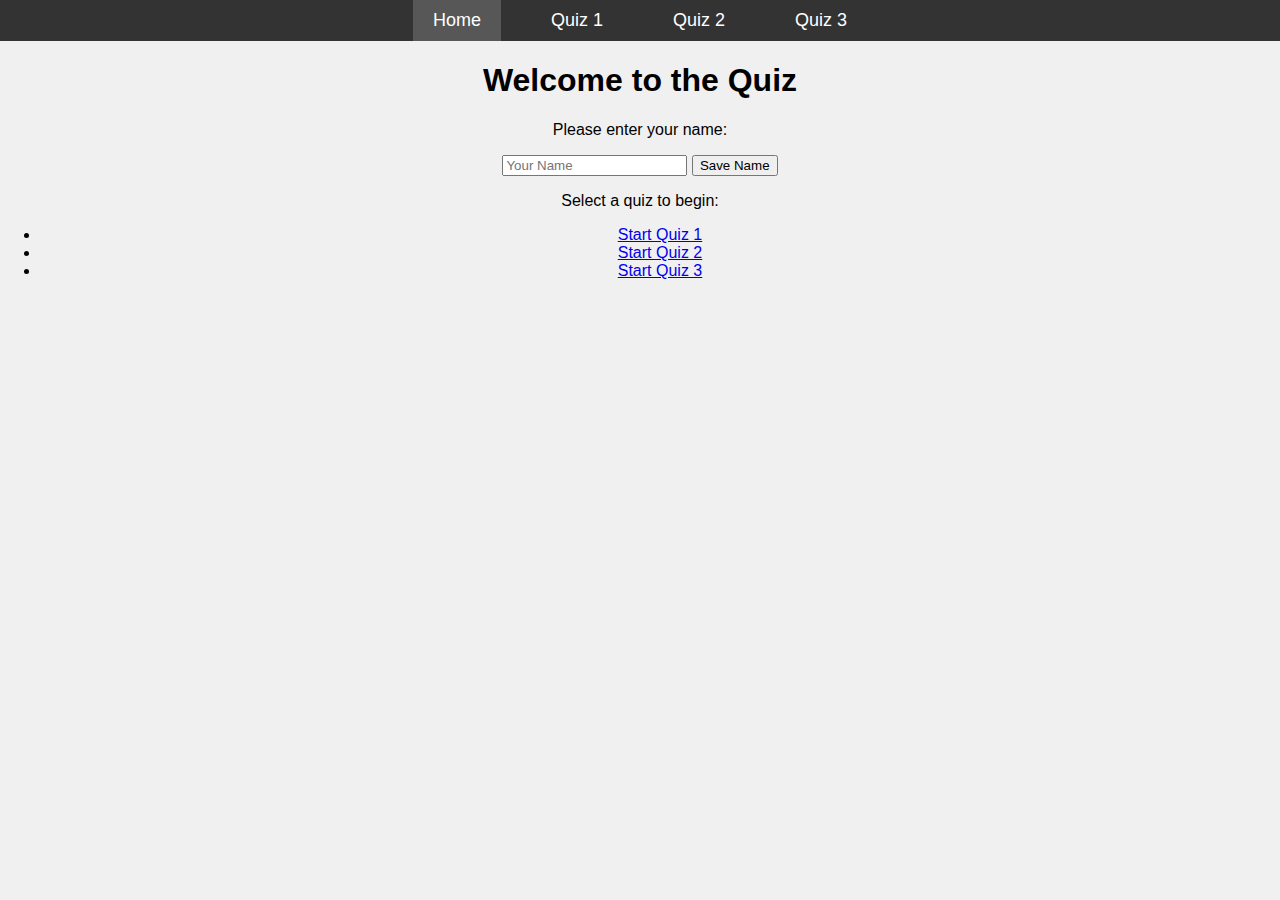
<file: index.html>
<!-- index.html - Home Page -->
<!DOCTYPE html>
<html lang="en">
<head>
  <meta charset="UTF-8">
  <meta name="viewport" content="width=device-width, initial-scale=1.0">
  <title>Quiz Home</title>
  <link rel="stylesheet" href="styles.css">
  <script defer src="main.js"></script>
</head>
<body>
  <nav>
    <ul>
      <li><a href="index.html" class="nav-link">Home</a></li>
      <li><a href="quiz1.html" class="nav-link">Quiz 1</a></li>
      <li><a href="quiz2.html" class="nav-link">Quiz 2</a></li>
      <li><a href="quiz3.html" class="nav-link">Quiz 3</a></li>
    </ul>
  </nav>
  <h1>Welcome to the Quiz</h1>
  <p>Please enter your name:</p>
  <input type="text" id="username" placeholder="Your Name">
  <button onclick="saveName()">Save Name</button>
  <p>Select a quiz to begin:</p>
  <ul>
    <li><a href="quiz1.html">Start Quiz 1</a></li>
    <li><a href="quiz2.html">Start Quiz 2</a></li>
    <li><a href="quiz3.html">Start Quiz 3</a></li>
  </ul>
</body>
</html>
</file>
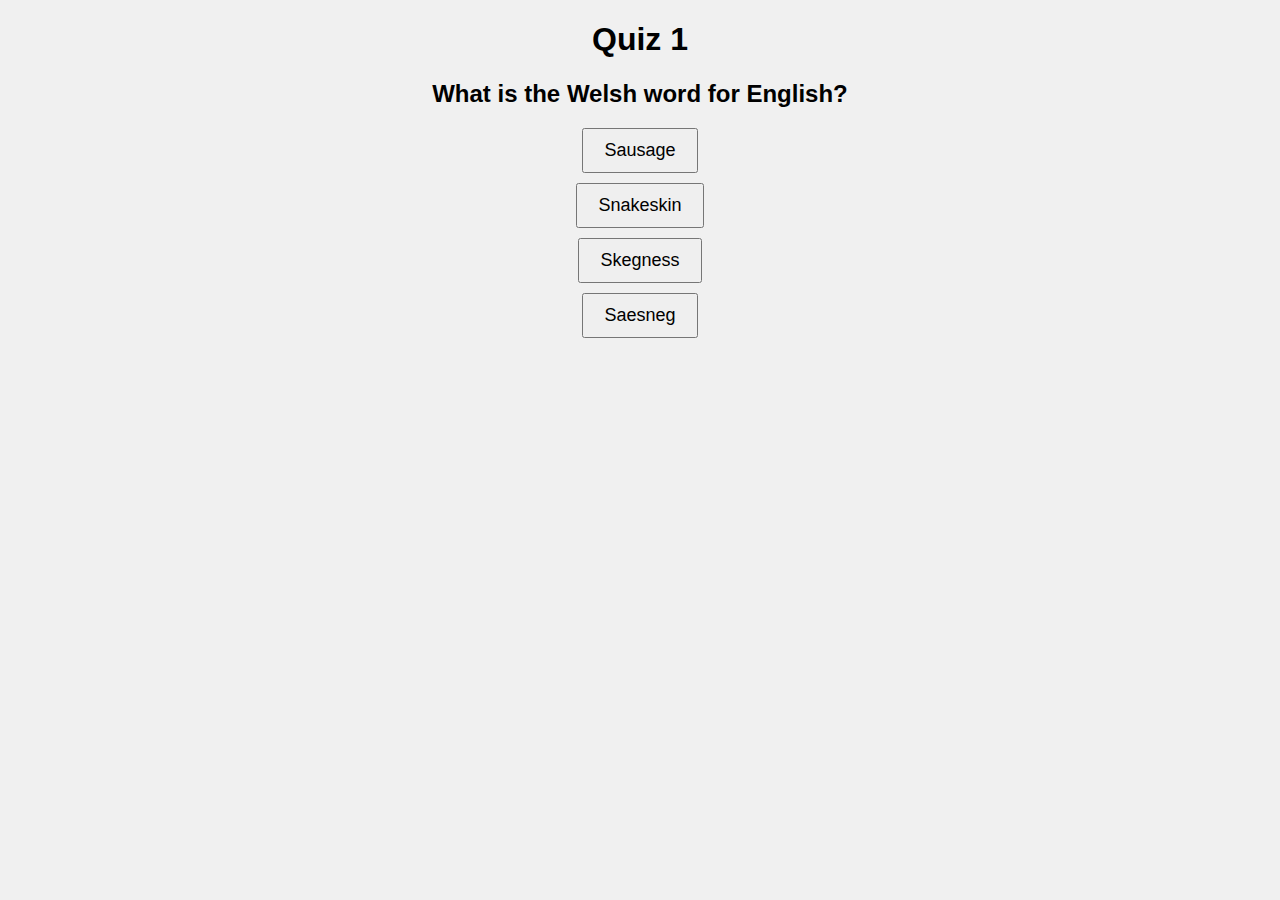
<file: quiz1.html>
<!-- quiz1.html - Quiz 1 Page -->
<!DOCTYPE html>
<html lang="en">
<head>
  <meta charset="UTF-8">
  <meta name="viewport" content="width=device-width, initial-scale=1.0">
  <title>Quiz 1</title>
  <link rel="stylesheet" href="styles.css">
</head>
<body>
  <h1>Quiz 1</h1>
  <div id="quiz-container"></div>
  <script src="quiz1.js"></script>
  <script src="main.js"></script>
</body>
</html>
</file>
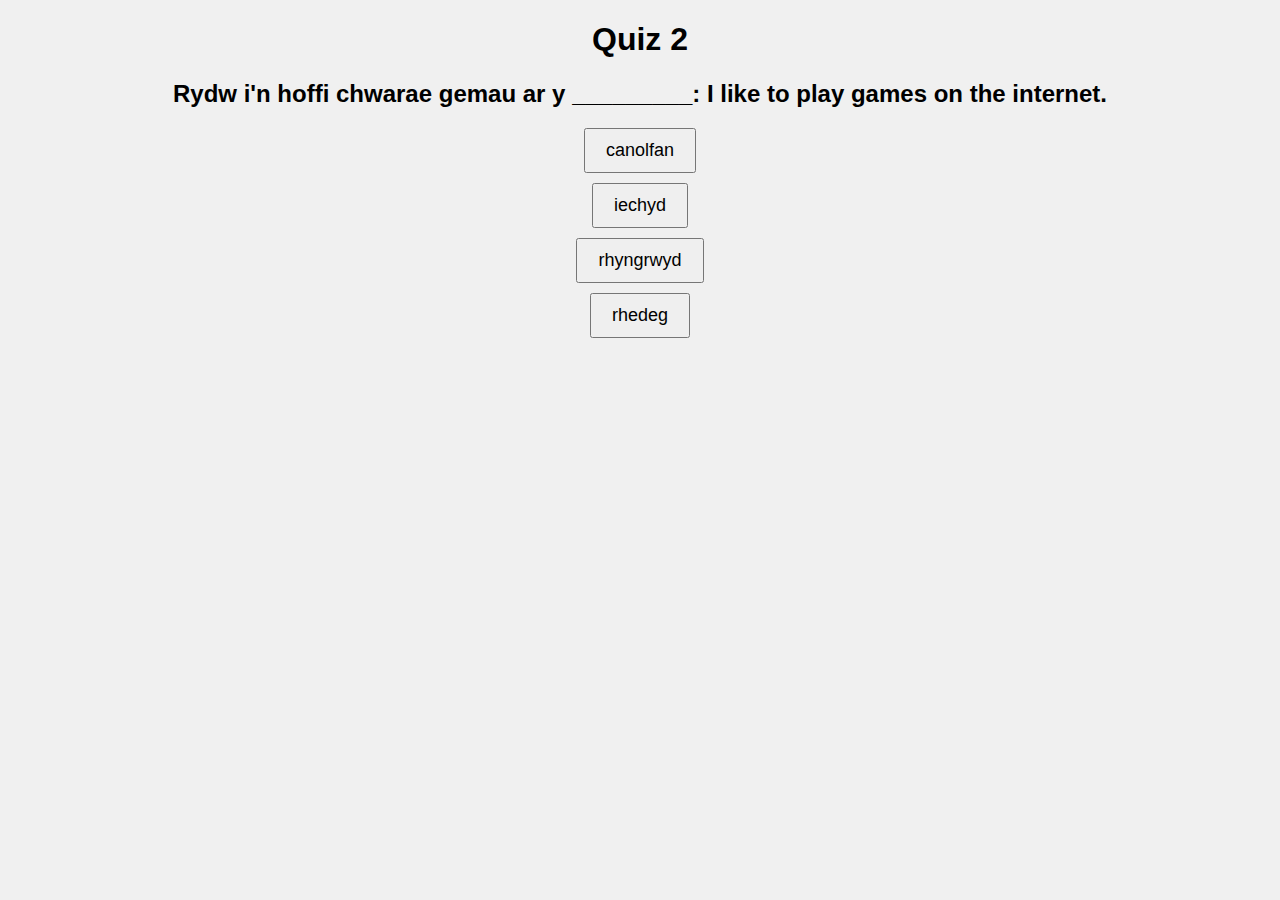
<file: quiz2.html>
<!-- quiz2.html - Quiz 2 Page -->
<!DOCTYPE html>
<html lang="en">
<head>
  <meta charset="UTF-8">
  <meta name="viewport" content="width=device-width, initial-scale=1.0">
  <title>Quiz 2</title>
  <link rel="stylesheet" href="styles.css">
</head>
<body>
  <h1>Quiz 2</h1>
  <div id="quiz-container"></div>
  <script src="quiz2.js"></script>
  <script src="main.js"></script>
</body>
</html>
</file>
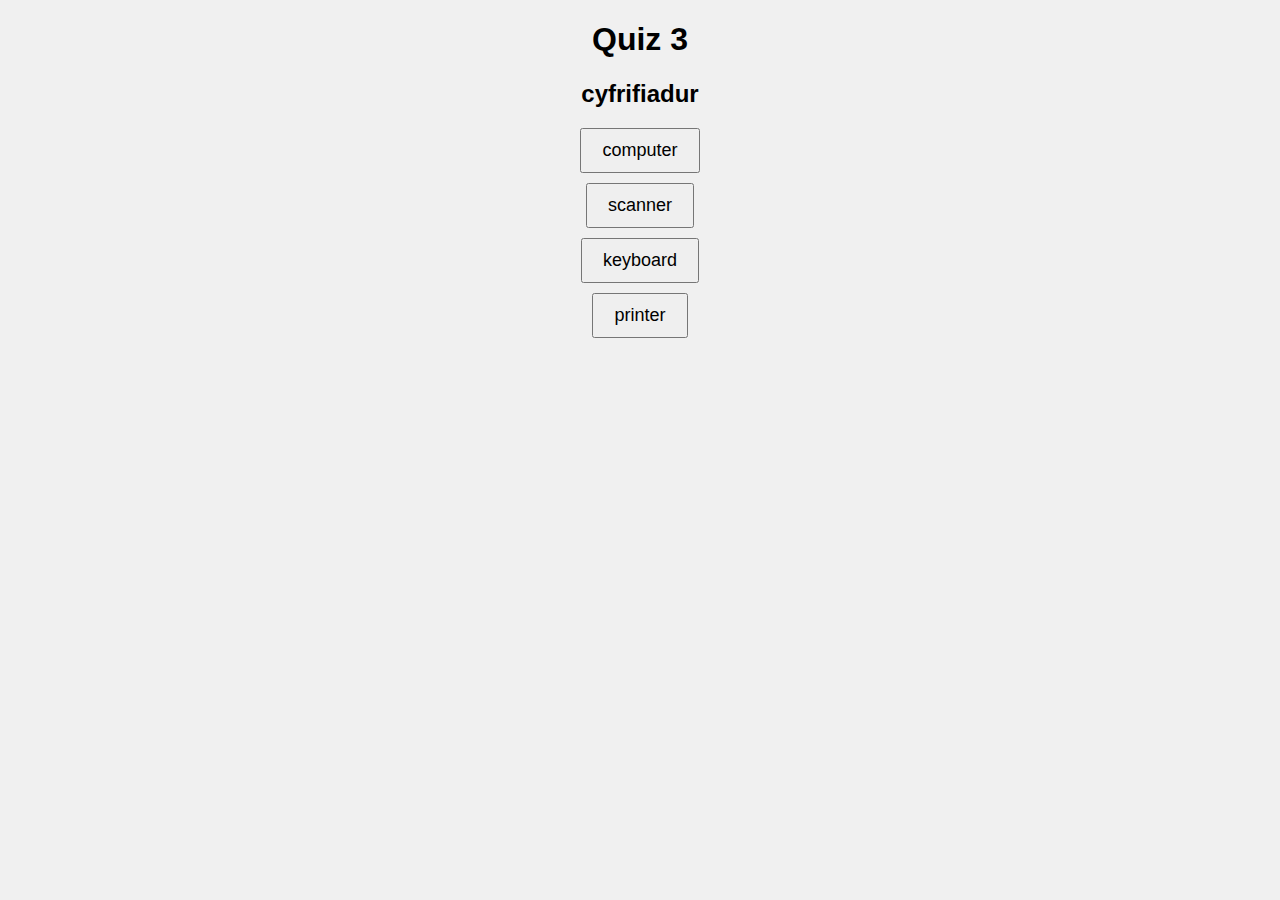
<file: quiz3.html>
<!-- quiz3.html - Quiz 3 Page -->
<!DOCTYPE html>
<html lang="en">
<head>
  <meta charset="UTF-8">
  <meta name="viewport" content="width=device-width, initial-scale=1.0">
  <title>Quiz 3</title>
  <link rel="stylesheet" href="styles.css">
</head>
<body>
  <h1>Quiz 3</h1>
  <div id="quiz-container"></div>
  <script src="quiz3.js"></script>
  <script src="main.js"></script>
</body>
</html>
</file>
<file: styles.css>
/* styles.css */
body {
  font-family: Arial, sans-serif;
  text-align: center;
  background-color: #f0f0f0;
  margin: 0;
  padding: 0;
}
nav ul {
  list-style: none;
  padding: 0;
  background-color: #333;
  margin: 0;
  display: flex;
  justify-content: center;
}
nav ul li {
  margin: 0 15px;
}
nav ul li a {
  color: white;
  text-decoration: none;
  font-size: 18px;
  padding: 10px 20px;
  display: block;
}
nav ul li a:hover, .active {
  background-color: #575757;
}
.quiz-button {
  display: block;
  margin: 10px auto;
  padding: 10px 20px;
  font-size: 18px;
  cursor: pointer;
}
@media (max-width: 600px) {
  nav ul {
    flex-direction: column;
  }
  nav ul li {
    margin: 5px 0;
  }
  .quiz-button {
    width: 80%;
  }
}
</file>
